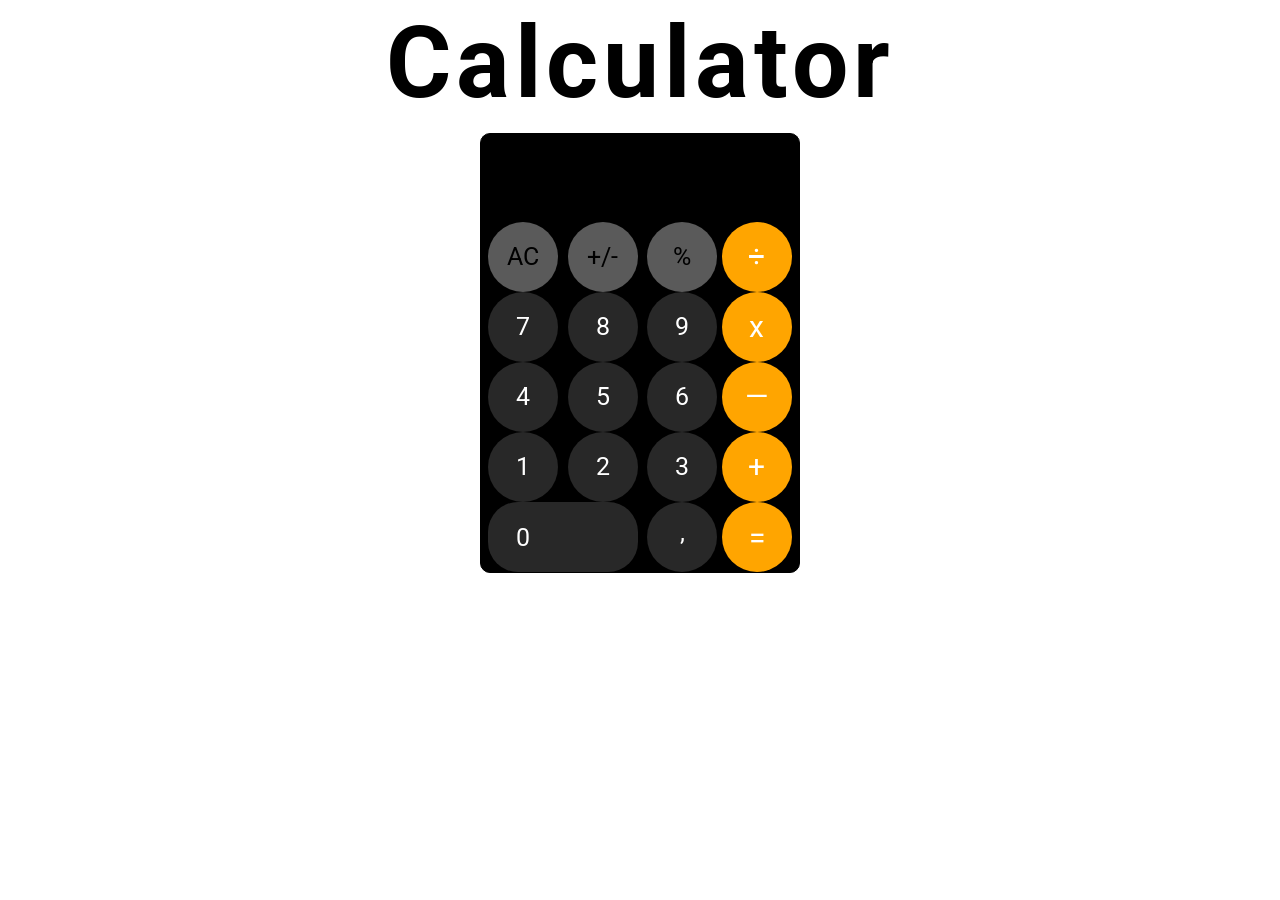
<file: index.html>
<!DOCTYPE html>
<html lang="en">
<head>
    <meta charset="UTF-8">
    <meta name="viewport" content="width=device-width, initial-scale=1.0">
    <title>Calculator</title>
    <link rel="stylesheet" href="reset.css">
    <link rel="stylesheet" href="style.css">
    <link rel="preconnect" href="https://fonts.googleapis.com">
    <link rel="preconnect" href="https://fonts.gstatic.com" crossorigin>
    <link href="https://fonts.googleapis.com/css2?family=Roboto&family=Work+Sans:wght@400;500;600&display=swap" rel="stylesheet">
</head>
<body>
    <div class="container">
        <div class="heading">
            <h1>Calculator</h1>
        </div>
        <div class="calc__body">
            <div class="display" id="display">
                <span id="out"></span>
            </div>
            <div class="numbers">
                <button class="ac upper_btn" id="AC">AC</button>
                <button class="negative upper_btn" id="negative">+/-</button>
                <button class="percent upper_btn" id="percent">%</button>
                <button class="number" id="number_7">7</button>
                <button class="number" id="number_8">8</button>
                <button class="number" id="number_9">9</button>
                <button class="number" id="number_4">4</button>
                <button class="number" id="number_5">5</button>
                <button class="number" id="number_6">6</button>
                <button class="number" id="number_1">1</button>
                <button class="number" id="number_2">2</button>
                <button class="number" id="number_3">3</button>
                <button class="number__0" id="number_0">
                    <span>0</span>
                </button>
                <button class="comma" id="comma">
                    <span>,</span>
                </button>
            </div>
            <div class="operators">
                <button class="operator" id="division"> ÷ </button>
                <button class="operator" id="multiple"> x </button>
                <button class="operator" id="minus"> — </button>
                <button class="operator" id="plus"> + </button>
                <button class="operator" id="equal">=</button>   
            </div>        
        </div>
    </div>
<script src="logic.js"></script>
</body>
</html>
</file>
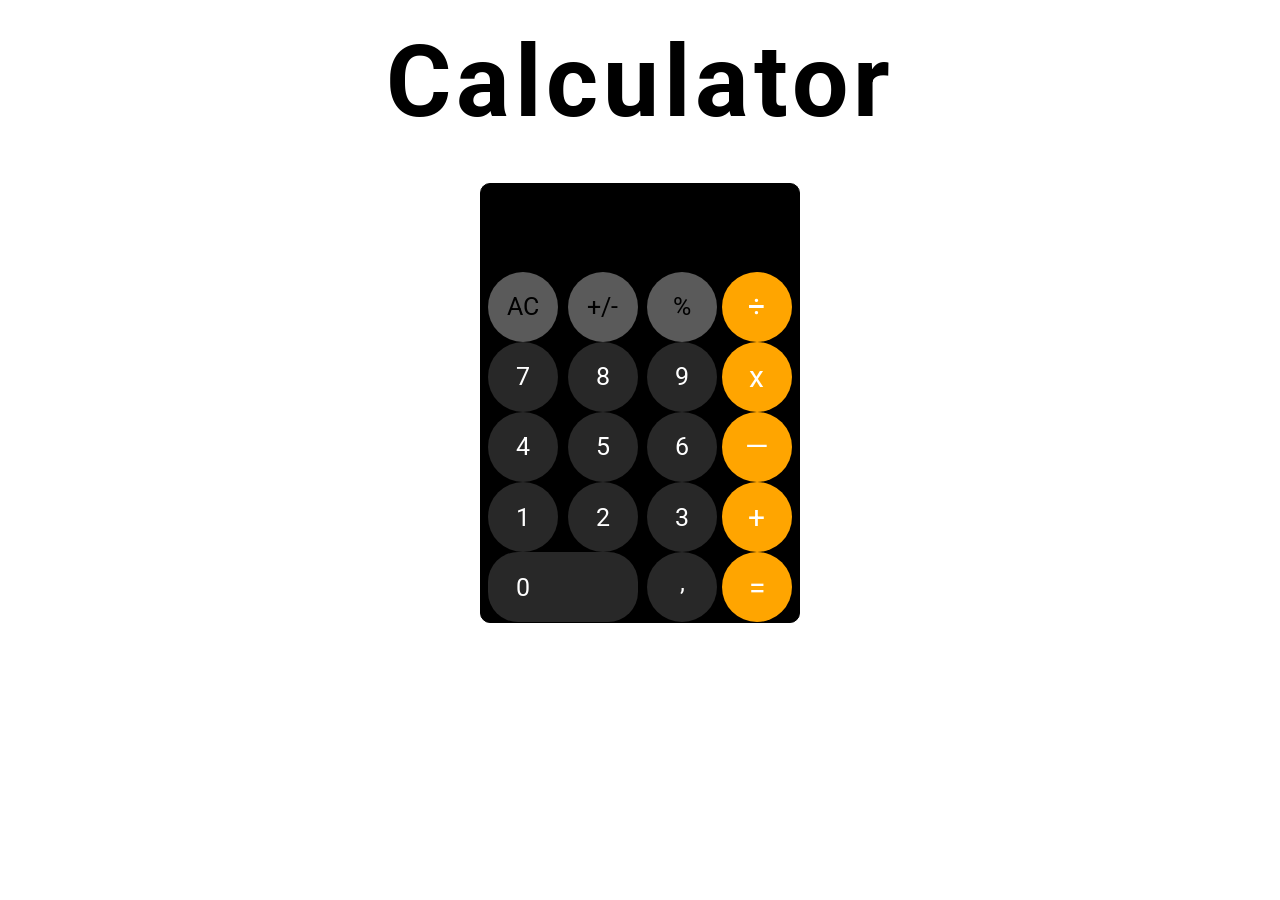
<file: calc.html>
<!DOCTYPE html>
<html lang="en">
<head>
    <meta charset="UTF-8">
    <meta name="viewport" content="width=device-width, initial-scale=1.0">
    <title>Calculator</title>
    <link rel="stylesheet" href="reset.css">
    <link rel="stylesheet" href="style.css">
    <link rel="preconnect" href="https://fonts.googleapis.com">
    <link rel="preconnect" href="https://fonts.gstatic.com" crossorigin>
    <link href="https://fonts.googleapis.com/css2?family=Roboto&family=Work+Sans:wght@400;500;600&display=swap" rel="stylesheet">
</head>
<body>
    <div class="heading">
        <h1>Calculator</h1>
    </div>
    <div class="calc__body">
        <div class="display" id="display">
            <span id="out"></span>
        </div>
        <div class="numbers">
            <button class="ac upper_btn" id="AC">AC</button>
            <button class="negative upper_btn" id="negative">+/-</button>
            <button class="percent upper_btn" id="percent">%</button>
            <button class="number" id="number_7">7</button>
            <button class="number" id="number_8">8</button>
            <button class="number" id="number_9">9</button>
            <button class="number" id="number_4">4</button>
            <button class="number" id="number_5">5</button>
            <button class="number" id="number_6">6</button>
            <button class="number" id="number_1">1</button>
            <button class="number" id="number_2">2</button>
            <button class="number" id="number_3">3</button>
            <button class="number__0" id="number_0">
                <span>0</span>
            </button>
            <button class="comma" id="comma">
                <span>,</span>
            </button>
        </div>
        <div class="operators">
            <button class="operator" id="division"> ÷ </button>
            <button class="operator" id="multiple"> x </button>
            <button class="operator" id="minus"> — </button>
            <button class="operator" id="plus"> + </button>
            <button class="operator" id="equal">=</button>   
        </div>        
    </div>
<script src="logic.js"></script>
</body>
</html>
</file>
<file: style.css>
html{
    box-sizing: border-box;
}
*,*:after, *:before {
    box-sizing: inherit;
}
body{
    display: flex;
    flex-direction: column;
    justify-content: center;
    align-items: center;
    background-image: url('https://9to5mac.com/wp-content/uploads/sites/6/2022/10/Working-for-Apple.jpg?quality=82&strip=all');
    background-repeat: no-repeat;
    background-size: cover;
}
.container {
    display: flex;
    justify-content: center;
    align-items: center;
    flex-flow: column wrap;
    max-width: 1200px;
}
.heading{
    font-family: Roboto;
    font-size: 100px;
    font-weight: 600;
    letter-spacing: 5px;
    color: rgb(0, 0, 0);
    margin-top: 2.5%;
    
}
.calc__body{
    width: 320px;
    height: 440px;
    display: grid;
    grid-template-columns: 75% 25%;  
    grid-template-rows: 20% 80%;
    grid-template-areas: "display display"
                        "numbers operators";
                        
    background-color: #000;
    border: #000  1px solid ;
    border-radius: 10px;
    margin-top: 4%;

}
.display{
    grid-area: display;
    display: grid;
    border: #000 1px solid;
    border-radius: 14px;
    justify-content: end;
    align-items: end;

}
#out{
    color: #fff;
    font-family: Roboto;
    font-size: 40px;
    font-weight: 400;
    margin-right: 20px;

}
.numbers{
    grid-area: numbers;
    display: grid;
    grid-template-rows: repeat(5, 1fr);
    grid-template-columns: repeat(3, 1fr);
    
    
}
.comma{
    display: grid;
    grid-row: 5/5;
    grid-column: 3/3;
    
   
}
.comma > span{
    display: flex;
    justify-content: center;
    align-items: flex-start;
    margin-bottom: 10px;
}
.number__0{
    display: grid;
    grid-row: 5/5;
    grid-column: 1/3;
    width: 150px;
    border-radius: 30px;
}
.number__0 > span{
    width: 95px;
    display: flex;
    justify-content: flex-start;
    align-items: center;
}
.operators{
    grid-area: operators;
    display: grid;
    grid-template-columns: 1fr;
    grid-template-rows: repeat(5, auto);
}
button{
    display: grid;
    justify-self: center;
    align-self: center;
    justify-content: center;
    align-items: center;
    width: 70px;
    height: 70px;
    border-radius: 50%;
    border: none;
    margin-left: 5px;
    color: #fff;
    font-family: Roboto;
    font-size: 25px;
    font-weight: 400;
}
.upper_btn{
    background-color: rgba(100, 100, 100, 0.9);
    color: #000;
}
.number, .number__0, .comma{
    background-color: rgba(100, 100, 100, 0.4);
    
}
.operator{
    background-color: orange;
    font-size: 30px;
    margin: 0 5px 0 0;
}
@media (max-width: 600px ){
    .container{
        max-width: 500px;
    }
    .heading h1 {
        font-size: 3rem;
    }
}
@media (max-width: 400px){
    .container {
        max-width: 400px;
    }
    .heading h1 {
        display: none;
    }
    .calc__body {
        width: 100%;
        margin-top: 0;
    }
}
</file>
